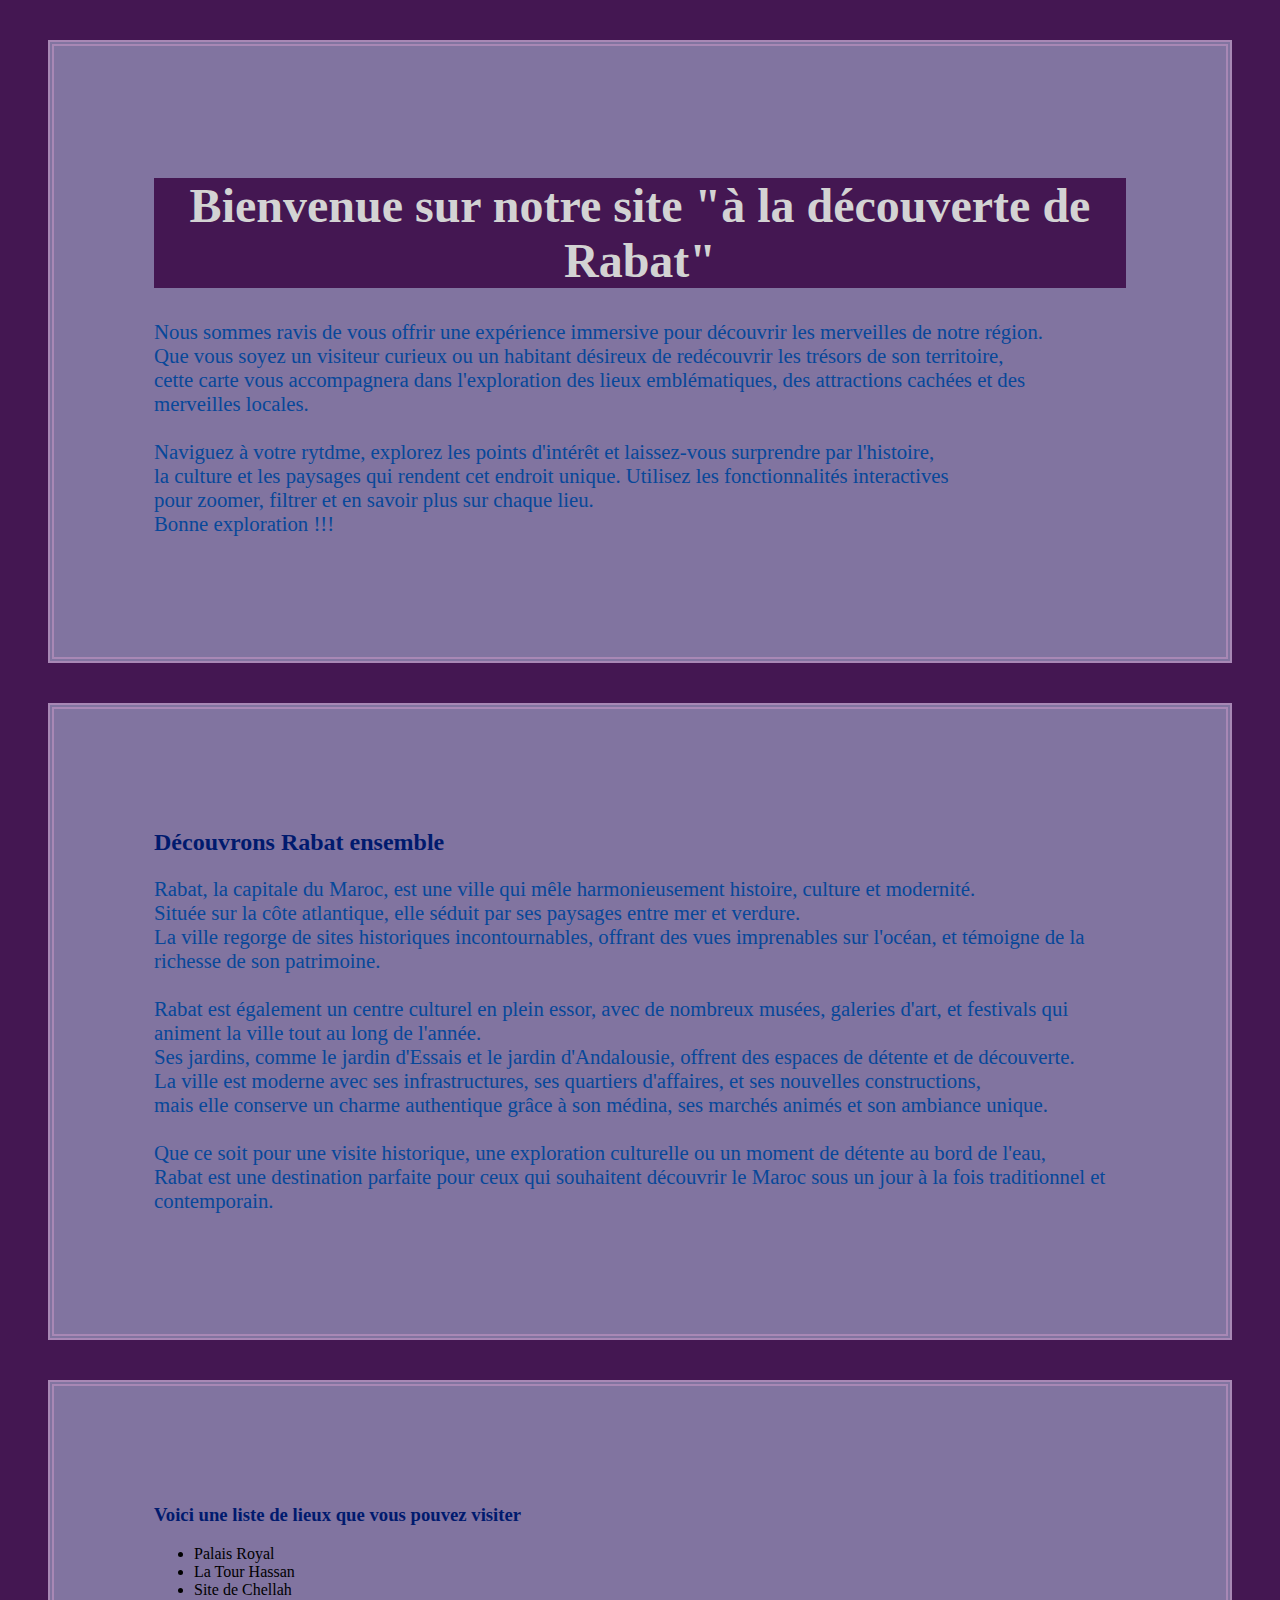
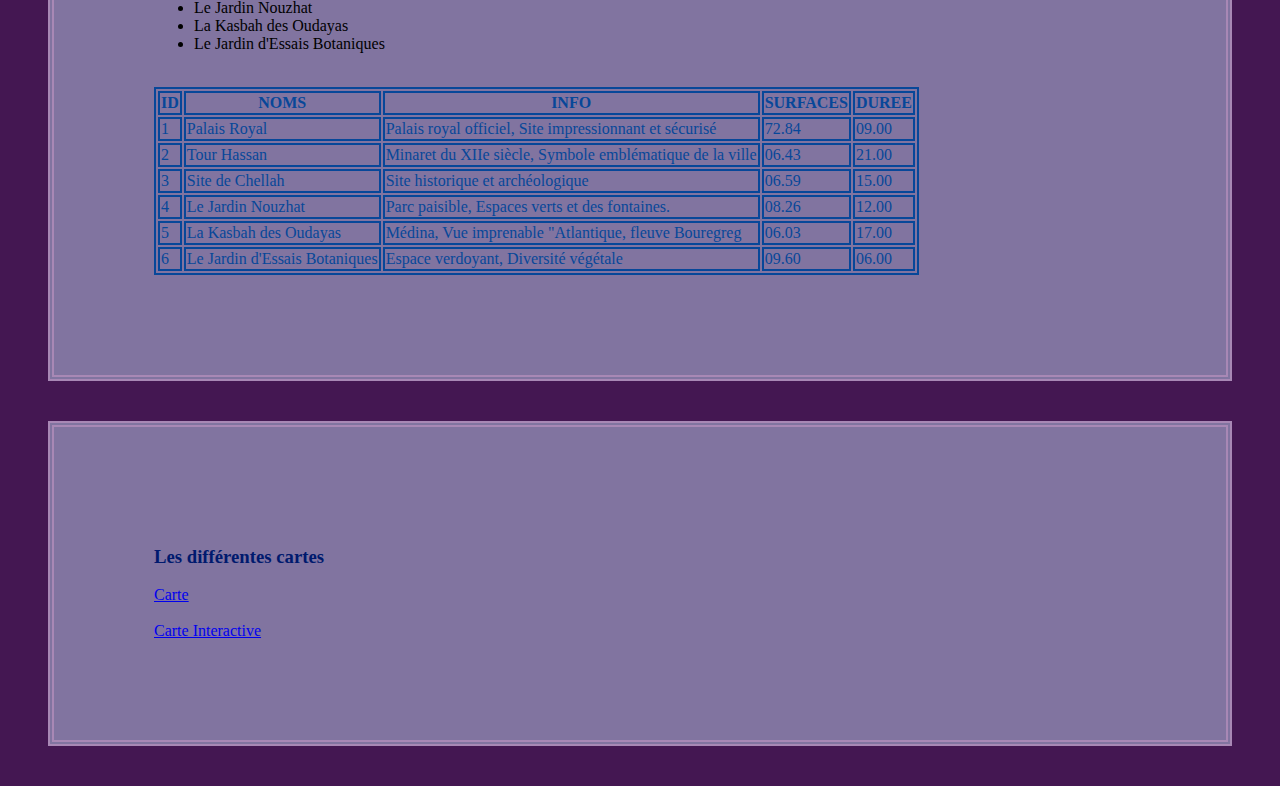
<file: index.html>
<!DOCTYPE html>
<html lang="en">
<head>
    <meta charset="UTF-8">
    <meta name="viewport" content="width=device-width, initial-scale=1.0">
    <title>Exploring Geospatial Data through Advanced Mapping</title>
    <link rel="stylesheet" href="style/style.css">
    
    <link rel="shortcut icon" href="images/rabat.jpg" type="image/x-icon">
</head>
<body>
    <div>
        <h1 class="c">Bienvenue sur notre site "à la découverte de Rabat"</h1>

        <p>

        Nous sommes ravis de vous offrir une expérience immersive pour découvrir les merveilles de notre région.<br>
        Que vous soyez un visiteur curieux ou un habitant désireux de redécouvrir les trésors de son territoire,<br>
        cette carte vous accompagnera dans l'exploration des lieux emblématiques, des attractions cachées et des<br>
        merveilles locales.<br>
        <br>
        Naviguez à votre rytdme, explorez les points d'intérêt et laissez-vous surprendre par l'histoire,<br>
        la culture et les paysages qui rendent cet endroit unique. Utilisez les fonctionnalités interactives<br>
        pour zoomer, filtrer et en savoir plus sur chaque lieu.<br>
        Bonne exploration !!!
        </p>
    </div>

    <div>
        <h2>Découvrons Rabat ensemble</h2>
        <p>
            Rabat, la capitale du Maroc, est une ville qui mêle harmonieusement histoire, culture et modernité.<br>
            Située sur la côte atlantique, elle séduit par ses paysages entre mer et verdure.<br>
            La ville regorge de sites historiques incontournables, offrant des vues imprenables sur l'océan, et témoigne de la richesse de son patrimoine. <br>
        <br>
        Rabat est également un centre culturel en plein essor, avec de nombreux musées, galeries d'art, et festivals qui animent la ville tout au long de l'année. <br>
        Ses jardins, comme le jardin d'Essais et le jardin d'Andalousie, offrent des espaces de détente et de découverte. <br>
        La ville est moderne avec ses infrastructures, ses quartiers d'affaires, et ses nouvelles constructions, <br>
        mais elle conserve un charme authentique grâce à son médina, ses marchés animés et son ambiance unique. <br>
        <br>
        Que ce soit pour une visite historique, une exploration culturelle ou un moment de détente au bord de l'eau, <br>
        Rabat est une destination parfaite pour ceux qui souhaitent découvrir le Maroc sous un jour à la fois traditionnel et contemporain. <br>
        </p>
    </div>

    <div>
        <h3>Voici une liste de lieux que vous pouvez visiter</h3>
        <ul>
            <li>Palais Royal</li>
            <li>La Tour Hassan</li>
            <li>Site de Chellah</li>
            <li>Le Jardin Nouzhat</li>
            <li>La Kasbah des Oudayas</li>
            <li>Le Jardin d'Essais Botaniques</li>
        </ul>
        <br>
        <table>
            <tr>
                <th>ID</th>
                <th>NOMS</th>
                <th>INFO</th>
                <th>SURFACES</th>
                <th>DUREE</th>
            </tr>
            <tr>
                <td>1</td>
                <td>Palais Royal</td>
                <td>Palais royal officiel, Site impressionnant et sécurisé</td>
                <td>72.84</td>
                <td>09.00</td>
            </tr>
            <tr>
                <td>2</td>
                <td>Tour Hassan</td>
                <td>Minaret du XIIe siècle, Symbole emblématique de la ville</td>
                <td>06.43</td>
                <td>21.00</td>
            </tr>
            <tr>
                <td>3</td>
                <td>Site de Chellah</td>
                <td>Site historique et archéologique</td>
                <td>06.59</td>
                <td>15.00</td>
            </tr>
            <tr>
                <td>4</td>
                <td>Le Jardin Nouzhat</td>
                <td>Parc paisible, Espaces verts et des fontaines.</td>
                <td>08.26</td>
                <td>12.00</td>
            </tr>
            <tr>
                <td>5</td>
                <td>La Kasbah des Oudayas</td>
                <td>Médina, Vue imprenable "Atlantique, fleuve Bouregreg</td>
                <td>06.03</td>
                <td>17.00</td>
            </tr>
            <tr>
                <td>6</td>
                <td>Le Jardin d'Essais Botaniques</td>
                <td>Espace verdoyant, Diversité végétale</td>
                <td>09.60</td>
                <td>06.00</td>
            </tr>
        </table>
    </div>

    <div>
        <h3>Les différentes cartes</h3>
        <a href="Documents/page1.html">Carte</a> <br>
        <br>
        <a href="Documents/page2.html">Carte Interactive</a>
    </div>

</body>
</html>
</file>
<file: style/style.css>
body{
    background-color:#441752;
}
div{
    border: 6px double #A888B5;
    margin: 40px;
    padding: 100px;
    background-color:#8174A0;
}
h1{
    color: #001A6E;
    text-align: center;
    font-size: 300%;
    font-family: 'Times New Roman'
}
h2{
    color:#001A6E
}
h3{
    color:#001A6E
}
p{
    text-align: left;
    font-family: 'calibri (Body)';
    font-size: 130%;
    color:#074799;
}
table,th,td{
    border: 2px solid
}
table, th:hover{
    color: #074799;
}
tr:hover{
    background-color: bisque;
}
.c{
    background-color:#441752;
    color:#D3D3D3;
}
</file>
